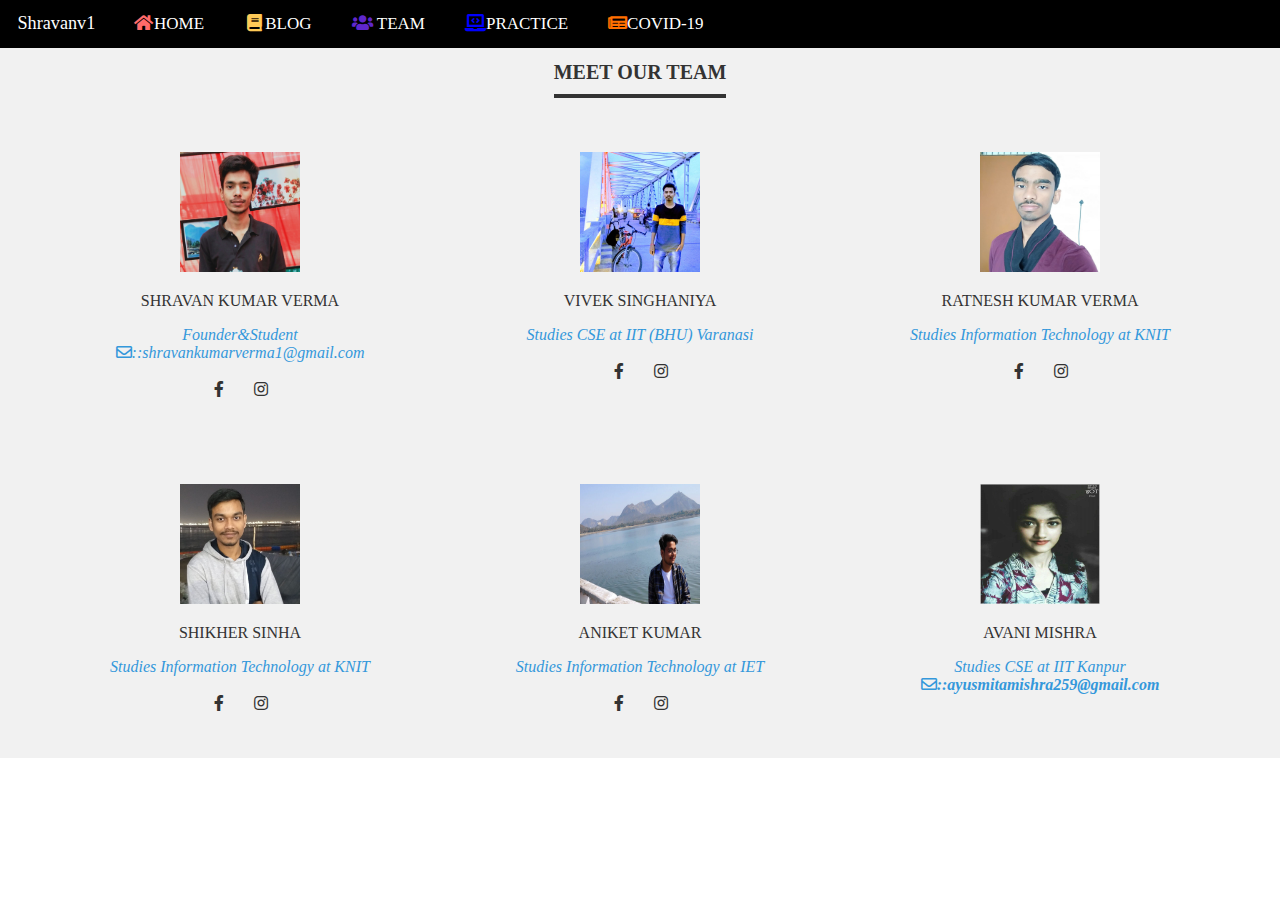
<file: public/Our Team.html>
<!DOCTYPE html>
<html>
<head>
	<title>Our Team</title>
  <link rel="canonical" href="https://example.com"/>
   <meta http-equiv="X-UA-Compatible" content="ie=edge">
	<meta name="viewport" content="width=device-width, initial-scale=1">
	<link rel="stylesheet" href="https://cdnjs.cloudflare.com/ajax/libs/font-awesome/4.7.0/css/font-awesome.min.css">
	 <link rel="icon" type="icon/logo" href="mylogo.JPG">
	 <link rel="stylesheet" href="style.css">
	 <link rel="stylesheet" href="https://use.fontawesome.com/releases/v5.5.0/css/all.css">
  <link rel="manifest"  href="manifest.json">
	 <meta name="theme-color" content="orange">
</head>
<body>
      <div class="topnav" id="myTopnav">
        
            <a href="index.html" class="action" >Shravanv1</a>
                 <a href="index.html"><i class="fa fa-fw fa-home home"></i>HOME</a>
                 <a href="blog.html"  ><i class="fa fa-book fa-fw blog"></i>BLOG</a>
                 
                 <a href="Our Team.html" ><i class="fa fa-fw fa-users team"></i> TEAM</a>
                 <a href="practice.html" class="top"><i class="fas fa-laptop-code relode"></i></i>PRACTICE</a>
                 <a href="covid.html"><i class="fas fa-newspaper news"></i>COVID-19</a>
                 
                 <a href="javascript:void(0);" class="icon" onclick="myFunction()">
                    <i class="fa fa-bars"></i>
                </a>
      </div>

<div class="team-section">
    <div class="inner-width">
        <h1>Meet Our Team</h1>
        <div class="pers">
       	    <div class="pe">
                  <img src="mypic.jpg" alt="">
                  <div class="p-name">Shravan Kumar Verma</div>
                  <div class="p-des">Founder&Student</div>
                  <div class="p-des"><i class="far fa-envelope"></i>::shravankumarverma1@gmail.com</div>
                  <div class="p-sm">
                      <a href="https://www.facebook.com/shravan.verma.9883" target="_blank"><i class="fab fa-facebook-f"></i></a>
                      <a href="https://www.instagram.com/shravanv1/"  target="_blank"><i class="fab fa-instagram"></i></a>
                  </div>
            </div>
            <div class="pe">
                  <img src="vivek.jpg" alt="">
                  <div class="p-name">Vivek Singhaniya</div>
                  <div class="p-des">Studies CSE at IIT (BHU) Varanasi</div>
                  <div class="p-sm">
                      <a href="https://www.facebook.com/V.Shinghania"  target="_blank"><i class="fab fa-facebook-f"></i></a>
                      <a href="https://www.instagram.com/shinghania_/"  target="_blank"><i class="fab fa-instagram"></i></a>
                  </div>
            </div>
            <div class="pe">
                  <img src="ratnesh.png" alt="">
                  <div class="p-name">Ratnesh Kumar Verma</div>
                  <div class="p-des">Studies Information Technology at KNIT</div>
                  <div class="p-sm">
                      <a href="https://www.facebook.com/ratnesh.verma.359778" target="_blank"><i class="fab fa-facebook-f"></i></a>
                      <a href="https://www.instagram.com/ratnesh_verma20/" target="_blank"><i class="fab fa-instagram"></i></a>
                  </div>
            </div>
        </div>
    </div>
</div>


<div class="team-section">
    <div class="inner-width">
        
        <div class="pers">
       	    <div class="pe">
                  <img src="shikhar.jpg" alt="">
                  <div class="p-name">Shikher Sinha</div>
                  <div class="p-des">Studies Information Technology at KNIT</div>
                  <div class="p-sm">
                      <a href="https://www.facebook.com/shikher.sinha.1" target="_blank"><i class="fab fa-facebook-f"></i></a>
                      <a href="https://www.instagram.com/shikher25/" target="_blank"><i class="fab fa-instagram"></i></a>
                  </div>
            </div>
            <div class="pe">
                  <img src="aniket.jpg" alt="">
                  <div class="p-name">Aniket Kumar</div>
                  <div class="p-des">Studies Information Technology at IET</div>
                  <div class="p-sm">
                      <a href="https://www.facebook.com/profile.php?id=100005060231764" target="_blank"><i class="fab fa-facebook-f"></i></a>
                      <a href="https://www.instagram.com/_aniket_kumar_gupta/" target="_blank"><i class="fab fa-instagram"></i></a>
                  </div>
            </div>
            <div class="pe">
                  <img src="avani.jpg" alt="">
                  <div class="p-name">Avani Mishra</div>
                  <div class="p-des">Studies CSE at IIT Kanpur</div>
                   <div class="p-des"><i class="far fa-envelope"></i><b>::ayusmitamishra259@gmail.com</b></div>
                  <div class="p-sm">
                  
            </div>
        </div>
    </div>
</div>



    <script>
function myFunction() {
  var x = document.getElementById("myTopnav");
  if (x.className === "topnav") {
    x.className += " responsive";
  } else {
    x.className = "topnav";
  }
}
</script>     
<script src="pwa.js"></script>
	
</body>
</html>
</file>
<file: public/style.css>
body{
background:white;
margin: 0px 0px 0px 0px;}

.topnav{
	background-color: black;
   overflow: hidden;

    
}

.team{
	color:  #5f27cd;
}
.home{
color: #ff6b6b;
}
.blog{
	 color: #feca57;
}
.news{
  color:#ff6f00;
}
.topnav a{

	padding:14px 20px;
	font-size: 17px;
	border:none;
	display:block;
	text-decoration: none;
    float: left;
    text-align: center;
	background-color:black;
	color: white;
	transition: .3s linear;
}
.topnav a:hover{
 background-color: gray;
 color:white;
 transform: scale(1.07);
}
.topnav a.action:hover{
	color:white;
	background-color: black;
}

.topnav .icon{
	display: none;
}
.relode{
	
	color: blue;
	
}

@media screen and (max-width: 880px) {
  .topnav a:not(:first-child) {display: none;}
  .topnav a.icon {
    float: right;
    display: block;
  }
}

@media screen and (max-width: 880px) {
  .topnav.responsive {position: relative;}
  .topnav.responsive .icon {
    position: absolute;
    right: 0;
    top: 0;
  }
  .topnav.responsive a {
    float: none;
    display: block;
    text-align: left;
  }
}




#responsive-image{  width: 100%;  
	height: auto; }

.middle p{
	margin: 0px;
	
    overflow: hidden;
	background-color: gray;

}
.middle h1{
	margin-top: 10px;
    margin: 0px;
	background-color: gray;

}
.team-section{
  background: #f1f1f1;
  text-align: center;
}
.inner-width{
  max-width: 1200px;
  margin: auto;
  padding: 40px;
  color: #333;
  overflow: hidden;
}
.team-section h1{
  font-size: 20px;
  text-transform: uppercase;
  display: inline-block;
  border-bottom: 4px solid;
  padding-bottom: 10px;
}
.pe{
  float: left;
  width: calc(100% / 3);
  overflow: hidden;
  padding: 40px 0;
  transition: 0.4s;
}
.pe:hover{
  background: #ddd;
}
.pe img{
  width: 120px;
  height: 120px;
}
.p-name{
  margin: 16px 0;
  text-transform: uppercase;
}
.p-des{
  font-style: italic;
  color: #3498db;
}
.p-sm{
  margin-top: 12px;
}
.p-sm a{
  margin: 0 4px;
  display: inline-block;
  width: 30px;
  height: 30px;
  transition: 0.4s;
}
.p-sm a:hover{
  transform: scale(1.3);
}
.p-sm a i{
  color: #333;
  line-height: 30px;
}
@media screen and (max-width:800px) {
  .pe{
    width: 100%;
  }
}
footer{
  background: #f1f1f1;
  padding: 90px 0;
}

.footer-container{
  max-width: 1300px;
  margin: auto;
  padding: 0 20px;
  display: flex;
  justify-content: space-between;
  align-items: center;
  flex-wrap: wrap-reverse;
}

.logo{
  width: 180px;
}

.social-media{
  margin: 20px 0;
}

.social-media a{
  color: #001a21;
  margin-right: 25px;
  font-size: 22px;
  text-decoration: none;
  transition: .3s linear;
}

.social-media a:hover{
  color: #fc5c65;
}

.right-col h1{
  font-size: 26px;
}

.border{
  width: 100px;
  height: 4px;
  background: black;
}

.newsletter-form{
  display: flex;
  justify-content: center;
  align-items: center;
  flex-wrap: wrap;
}

.txtb{
  flex: 1;
  padding: 18px 40px;
  font-size: 16px;
  color: #293043;
  background: #ddd;
  border: none;
  font-weight: 700;
  outline: none;
  border-radius: 30px;
  min-width: 260px;
}

.btn{
  padding: 18px 40px;
  font-size: 16px;
  color: #f1f1f1;
  background: black;
  border: none;
  font-weight: 700;
  outline: none;
  border-radius: 30px;
  margin-left: 20px;
  cursor: pointer;
  transition: opacity .3s linear;
}

.btn:hover{
  opacity: .7;
}

.page-content{
  min-height: 100vh;
  font-size: 40px;
  display: flex;
  align-items: center;
  justify-content: center;
}

@media screen and (max-width:960px) {
  .footer-container{
    max-width: 600px;
  }
  .right-col{
    width: 100%;
    margin-bottom: 60px;
  }

  .left-col{
    width: 100%;
    text-align: center;
  }
}


@media screen and (max-width:800px){
  .btn{
    margin: 0;
    width: 100%;
    margin-top: 20px;
    }
}
.testnomials{
	padding: 40px 0;
	color: 434343;
	background: #f1f1f1;
    text-align: center;

}
.inner-width{
  max-width: 1200px;
  margin: auto;
  padding:0 20px;
  color: #333;
  overflow: hidden;
}
.row{
	display: flex;
	flex-wrap: wrap;
	justify-content: center;

}
.col{
	flex:33.33%;
	max-width: 33.33%;
	box-sizing: border-box;
	padding: 15px;

}
.testnomial{
	background:#fff;
	padding: 30px; 
}
.testnomial img{
	height: 100px;
	width: 100px;
	border-radius: 50%;

}
.naming{
	font-size: 20px;
	text-transform: uppercase;
	margin: 20px 0;
}
@media screen and (max-width: 800px){
	.col{
		flex:100%;
		max-width: 100%;

	}
}
.first{
	padding: 40px 0;
	background-color:#e7e7e7;
  overflow: hidden;
    
    font-size: 15px;
}

.image img{
	
	height: 80px;
	width: 80px;
	border-radius: 50%;
	align-items: left;
}
.blogtop{
	
	background-color:#f1f1f1;
	overflow: hidden;
	color:black;

}
.pa-des{
  
  color: #000066;
  font-size: 20px;
}
.firsta{
	margin: auto;
	color: #000066;
	
	background: #e7e7e7;
    overflow: hidden;
    font-size: 15px;
}

.ccode {
	background-color: #c5e7e7;
	color: #000066;
}

.question pre{

	border: 2px solid #cccccc;
	background: #e7e7e7;
	padding: 1ex;
	margin-left: 3em;
	color: #000066;
	width: 100%;
}
pre
{
	border: 2px solid #cccccc;
	background: #e7e7e7;
	padding: 1ex;
	margin-left: 3em;
	color: #000066;
	width: 800px;

	white-space: pre-wrap;
  word-wrap: break-word;
  text-align: justify;
}
@media screen and (max-width: 800px){
  pre{
    flex:100%;
    max-width: 340px;
    padding: 0;
    margin: auto;

  }
}

.practice{
	padding: 1ex;
	background-color: #d1cfcb;
	overflow: hidden;
	width: auto;
}
.practicekro{
    border-left:5px solid #7a6741;
	background-color: #e1e6ed;
	overflow: hidden;
	padding: 1ex;
	width: auto;
	
	
}
.practice a{

	
	font-size: 17px;
	border:none;
	text-decoration: none;
    
	
}
@media screen and (max-width: 800px){
	.linkedlist{
		flex:100%;
		max-width: 100%;

	}
}
.comment{
  background-color: #d1cfcb;
  margin: auto;
  padding: 2ex;
  width: auto;
}
.dis{

  padding: 1.5ex;
  width: 250px;
  margin:5px;
  overflow: hidden;
}
.com{
  padding: 3ex;
  width:350px;
  margin: 5px;
  overflow: hidden;
}
.image1 img{
  
  height: 50px;
  width: 50px;
  border-radius: 50%;
  align-items: left;
  float: left;
  margin: 10px;
  overflow: hidden;
}
.image1{
 margin-left: 200px;
}
.addto{
  margin-left: 200px;
 // border-left:5px solid #7a6741;
  //background-color: #e1e6ed;
  //overflow: hidden;
  //padding: 1ex;
  //width: auto;
}
@media screen and (max-width:800px){
  .image1{
    margin: 0;
    
    }
}
@media screen and (max-width:800px){
  .addto{
    margin: 0;
    }
}
@media screen and (max-width:800px){
  .com{
   width: 270px;
    }
}

.imag img{
  
  height: 90px;
  width: 90px;
  border-radius: 50%;
  //float: center;
  //align-items: center;
}
.cov{
  overflow: hidden;
  margin: 0;
  padding: auto;

}
.codid19{
  display: block;
  //width: 250px;
  box-shadow: 0 4px 8px 0 rgba(0, 0, 0, 0.2), 0 6px 20px 0 rgba(0, 0, 0, 0.19);
  //box-shadow: 10px 10px 5px grey;
  //margin: 25px;
  //border-radius: 5%;
  background-color: #FF0000;
  padding-top: 4px;
    padding-bottom: 4px;
}
#codid219{
  
  margin-left: 60px;

}
.cid{
  display: block;
  background-color:#e1e6ed; 
}
.nana{
  margin-top: 6px;
  margin-bottom:6px;
}
.cfb a:hover{
 background-color: gray;
 color:white;
 transform: scale(1.07);
}
.blogbody{
  background-color: #e1e6ed;
}
.fall{
  background-color: orange;
  padding: 5px;
  margin: 5px;
  overflow: hidden;

}

.fall a{padding:14px 20px;
  margin-left: 400px;
  margin-right: 400px;
  margin-bottom: 5px;
  font-size: 17px;
  border:none;
  display:block;
  text-decoration: none;
    float: center;
    text-align: center;
  background-color:black;
  color: white;
  transition: .3s linear;}
.fall a:hover{
 background-color: gray;
 color:white;
 transform: scale(1.07);
}
@media screen and (max-width: 880px) {
  
  .fall a{
    margin-left: 100px;
  margin-right: 100px;
  }
}
</file>
